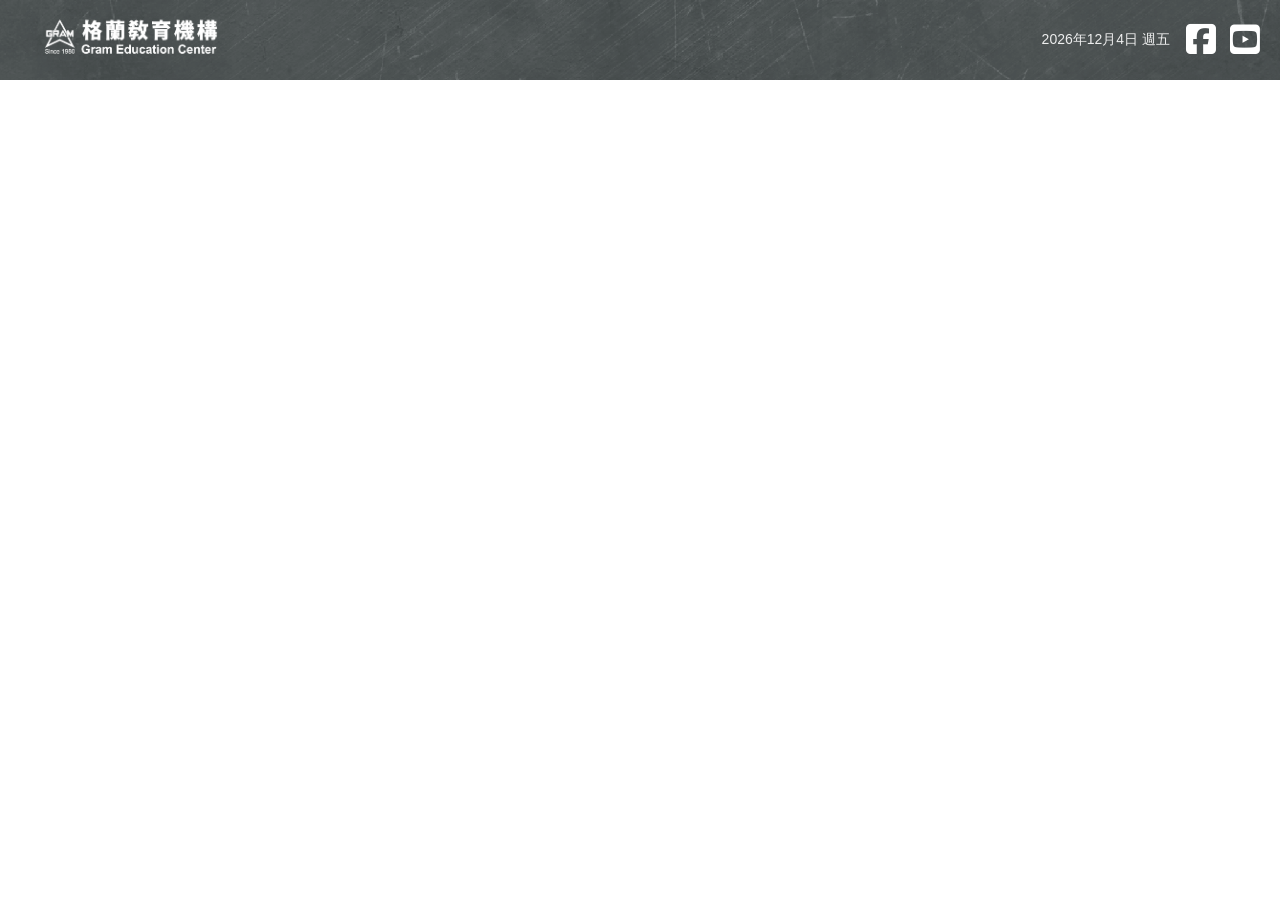
<file: left.html>
<!DOCTYPE html>
<html lang="zh-Hant-TW">
<head>
  <meta charset="UTF-8" />
  <meta name="viewport" content="width=device-width, initial-scale=1" />
  <meta name="description" content="�������~�J�f���A���Ѥ����H�ơB�ǲߡB�оǡB�귽���x���A��" />
  <meta name="keywords" content="����,�J�f����,���~���x,�H�ƨt��,�ǲߨt��,�����_�I�q,�оǥ��x" />
  <meta name="author" content="Gram Enterprise" />
  <title>Gram Portal �������</title>

  <link href="https://fonts.googleapis.com/css2?family=Material+Symbols+Outlined" rel="stylesheet" />
  <link rel="stylesheet" href="https://cdnjs.cloudflare.com/ajax/libs/font-awesome/6.4.0/css/all.min.css" />

  <style>
    * { box-sizing: border-box; }
    body { margin: 0; font-family: "Helvetica Neue", Arial, Helvetica, sans-serif; }

    nav {
      width: 100%;
      height: 80px;
      background-image: url("imgs/navbg.png");
      background-size: cover;
      background-position: center;
      display: flex;
      align-items: center;
      justify-content: space-between;
      padding: 0 20px;
      color: #fff;
      overflow: hidden;
    }

    .logo { width: 220px; max-width: 40vw; transition: transform .3s ease; }
    .logo:hover { transform: scale(1.06); }

    .header-right { display: flex; align-items: center; gap: 16px; white-space: nowrap; }
    .social-icons { display: flex; gap: 14px; font-size: 34px; }
    .social-icons a { color: #fff; text-decoration: none; transition: transform .25s, color .25s; }
    .social-icons a:hover { transform: scale(1.15); }
    .social-icons a.fb:hover { color: #3b5998; }
    .social-icons a.yt:hover { color: #ff0000; }

    #date-time { font-size: 14px; opacity: .9; }
  </style>
</head>
<body>
  <nav>
    <a href="https://www.gram.com.tw/" target="_blank" rel="noopener">
      <img src="imgs/newlogo.png" alt="Gram Logo" class="logo" />
    </a>

    <div class="header-right">
      <span id="date-time"></span>
      <div class="social-icons">
        <a class="fb" href="https://www.facebook.com/GRAM1980/" target="_blank" rel="noopener" aria-label="Facebook">
          <i class="fa-brands fa-square-facebook"></i>
        </a>
        <a class="yt" href="https://www.youtube.com/@gramenglish" target="_blank" rel="noopener" aria-label="YouTube">
          <i class="fa-brands fa-square-youtube"></i>
        </a>
      </div>
    </div>
  </nav>

  <script>
    // ��ܤ���]�ҡG�g��, 2025�~9��5��^
    function updateDateTime() {
      const now = new Date();
      const formatted = now.toLocaleDateString("zh-TW", {
        weekday: "short", year: "numeric", month: "long", day: "numeric"
      });
      const el = document.getElementById("date-time");
      if (el) el.textContent = formatted;
    }
    updateDateTime();
  </script>
</body>
</html>
</file>
